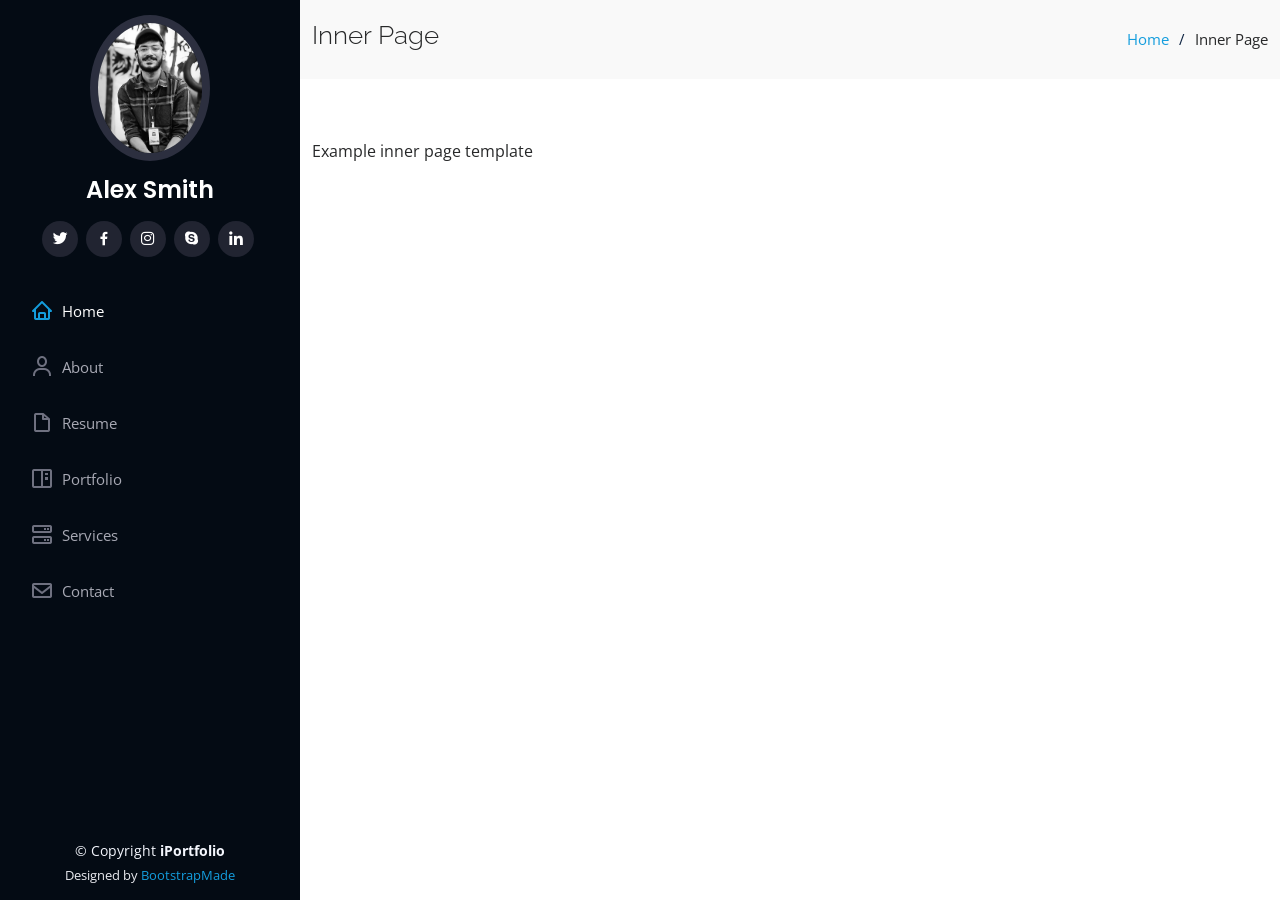
<file: inner-page.html>
<!DOCTYPE html>
<html lang="en">

<head>
  <meta charset="utf-8">
  <meta content="width=device-width, initial-scale=1.0" name="viewport">

  <title>Inner Page - iPortfolio</title>
  <meta content="" name="description">
  <meta content="" name="keywords">

  <!-- Favicons -->
  <link href="assets/img/favicon.png" rel="icon">
  <link href="assets/img/apple-touch-icon.png" rel="apple-touch-icon">

  <!-- Google Fonts -->
  <link href="https://fonts.googleapis.com/css?family=Open+Sans:300,300i,400,400i,600,600i,700,700i|Raleway:300,300i,400,400i,500,500i,600,600i,700,700i|Poppins:300,300i,400,400i,500,500i,600,600i,700,700i" rel="stylesheet">

  <!-- Vendor CSS Files -->
  <link href="assets/vendor/aos/aos.css" rel="stylesheet">
  <link href="assets/vendor/bootstrap/css/bootstrap.min.css" rel="stylesheet">
  <link href="assets/vendor/bootstrap-icons/bootstrap-icons.css" rel="stylesheet">
  <link href="assets/vendor/boxicons/css/boxicons.min.css" rel="stylesheet">
  <link href="assets/vendor/glightbox/css/glightbox.min.css" rel="stylesheet">
  <link href="assets/vendor/swiper/swiper-bundle.min.css" rel="stylesheet">

  <!-- Template Main CSS File -->
  <link href="assets/css/style.css" rel="stylesheet">

  <!-- =======================================================
  * Template Name: iPortfolio
  * Updated: Mar 10 2023 with Bootstrap v5.2.3
  * Template URL: https://bootstrapmade.com/iportfolio-bootstrap-portfolio-websites-template/
  * Author: BootstrapMade.com
  * License: https://bootstrapmade.com/license/
  ======================================================== -->
</head>

<body>

  <!-- ======= Mobile nav toggle button ======= -->
  <i class="bi bi-list mobile-nav-toggle d-xl-none"></i>

  <!-- ======= Header ======= -->
  <header id="header">
    <div class="d-flex flex-column">

      <div class="profile">
        <img src="assets/img/profile-img.jpg" alt="" class="img-fluid rounded-circle">
        <h1 class="text-light"><a href="index.html">Alex Smith</a></h1>
        <div class="social-links mt-3 text-center">
          <a href="#" class="twitter"><i class="bx bxl-twitter"></i></a>
          <a href="#" class="facebook"><i class="bx bxl-facebook"></i></a>
          <a href="#" class="instagram"><i class="bx bxl-instagram"></i></a>
          <a href="#" class="google-plus"><i class="bx bxl-skype"></i></a>
          <a href="#" class="linkedin"><i class="bx bxl-linkedin"></i></a>
        </div>
      </div>

      <nav id="navbar" class="nav-menu navbar">
        <ul>
          <li><a href="#hero" class="nav-link scrollto active"><i class="bx bx-home"></i> <span>Home</span></a></li>
          <li><a href="#about" class="nav-link scrollto"><i class="bx bx-user"></i> <span>About</span></a></li>
          <li><a href="#resume" class="nav-link scrollto"><i class="bx bx-file-blank"></i> <span>Resume</span></a></li>
          <li><a href="#portfolio" class="nav-link scrollto"><i class="bx bx-book-content"></i> <span>Portfolio</span></a></li>
          <li><a href="#services" class="nav-link scrollto"><i class="bx bx-server"></i> <span>Services</span></a></li>
          <li><a href="#contact" class="nav-link scrollto"><i class="bx bx-envelope"></i> <span>Contact</span></a></li>
        </ul>
      </nav><!-- .nav-menu -->
    </div>
  </header><!-- End Header -->

  <main id="main">

    <!-- ======= Breadcrumbs ======= -->
    <section class="breadcrumbs">
      <div class="container">

        <div class="d-flex justify-content-between align-items-center">
          <h2>Inner Page</h2>
          <ol>
            <li><a href="index.html">Home</a></li>
            <li>Inner Page</li>
          </ol>
        </div>

      </div>
    </section><!-- End Breadcrumbs -->

    <section class="inner-page">
      <div class="container">
        <p>
          Example inner page template
        </p>
      </div>
    </section>

  </main><!-- End #main -->

  <!-- ======= Footer ======= -->
  <footer id="footer">
    <div class="container">
      <div class="copyright">
        &copy; Copyright <strong><span>iPortfolio</span></strong>
      </div>
      <div class="credits">
        <!-- All the links in the footer should remain intact. -->
        <!-- You can delete the links only if you purchased the pro version. -->
        <!-- Licensing information: https://bootstrapmade.com/license/ -->
        <!-- Purchase the pro version with working PHP/AJAX contact form: https://bootstrapmade.com/iportfolio-bootstrap-portfolio-websites-template/ -->
        Designed by <a href="https://bootstrapmade.com/">BootstrapMade</a>
      </div>
    </div>
  </footer><!-- End  Footer -->

  <a href="#" class="back-to-top d-flex align-items-center justify-content-center"><i class="bi bi-arrow-up-short"></i></a>

  <!-- Vendor JS Files -->
  <script src="assets/vendor/purecounter/purecounter_vanilla.js"></script>
  <script src="assets/vendor/aos/aos.js"></script>
  <script src="assets/vendor/bootstrap/js/bootstrap.bundle.min.js"></script>
  <script src="assets/vendor/glightbox/js/glightbox.min.js"></script>
  <script src="assets/vendor/isotope-layout/isotope.pkgd.min.js"></script>
  <script src="assets/vendor/swiper/swiper-bundle.min.js"></script>
  <script src="assets/vendor/typed.js/typed.min.js"></script>
  <script src="assets/vendor/waypoints/noframework.waypoints.js"></script>
  <script src="assets/vendor/php-email-form/validate.js"></script>

  <!-- Template Main JS File -->
  <script src="assets/js/main.js"></script>



  <script>
    $("#submit-form").submit((e)=>{
        e.preventDefault()
        $.ajax({
            url:"https://script.google.com/macros/s/AKfycbxV7m_TrE0q3KUXOGaTu6-gox-7whwqTasLmIB7wpCubdFsbrmeLLP4SL_dW4uPAdqheQ/exec",
            data:$("#submit-form").serialize(),
            method:"post",
            success:function (response){
                alert("Thanks for contacting")
                //window.location.reload()
                window.location.href="https://saviokjames.github.io"
            },
            error:function (err){
                alert("Something Error")

            }
        })
    })
</script>






  
</body>

</html>
</file>
<file: assets/css/style.css>
body {
  font-family: "Open Sans", sans-serif;
  color: #272829;
}

a {
  color: #149ddd;
  text-decoration: none;
}

a:hover {
  color: #37b3ed;
  text-decoration: none;
}

h1,
h2,
h3,
h4,
h5,
h6 {
  font-family: "Raleway", sans-serif;
}

/*--------------------------------------------------------------
# Back to top button
--------------------------------------------------------------*/
.back-to-top {
  position: fixed;
  visibility: hidden;
  opacity: 0;
  right: 15px;
  bottom: 15px;
  z-index: 996;
  background: #149ddd;
  width: 40px;
  height: 40px;
  border-radius: 50px;
  transition: all 0.4s;
}

.back-to-top i {
  font-size: 28px;
  color: #fff;
  line-height: 0;
}

.back-to-top:hover {
  background: #2eafec;
  color: #fff;
}

.back-to-top.active {
  visibility: visible;
  opacity: 1;
}

/*--------------------------------------------------------------
# Header
--------------------------------------------------------------*/
#header {
  position: fixed;
  top: 0;
  left: 0;
  bottom: 0;
  width: 300px;
  transition: all ease-in-out 0.5s;
  z-index: 9997;
  transition: all 0.5s;
  padding: 0 15px;
  background: #040b14;
  overflow-y: auto;
}

#header .profile img {
  margin: 15px auto;
  display: block;
  width: 120px;
  border: 8px solid #2c2f3f;
}

#header .profile h1 {
  font-size: 24px;
  margin: 0;
  padding: 0;
  font-weight: 600;
  -moz-text-align-last: center;
  text-align-last: center;
  font-family: "Poppins", sans-serif;
}

#header .profile h1 a,
#header .profile h1 a:hover {
  color: #fff;
  text-decoration: none;
}

#header .profile .social-links a {
  font-size: 18px;
  display: inline-block;
  background: #212431;
  color: #fff;
  line-height: 1;
  padding: 8px 0;
  margin-right: 4px;
  border-radius: 50%;
  text-align: center;
  width: 36px;
  height: 36px;
  transition: 0.3s;
}

#header .profile .social-links a:hover {
  background: #149ddd;
  color: #fff;
  text-decoration: none;
}

#main {
  margin-left: 300px;
}

@media (max-width: 1199px) {
  #header {
    left: -300px;
  }

  #main {
    margin-left: 0;
  }
}

/*--------------------------------------------------------------
# Navigation Menu
--------------------------------------------------------------*/
/* Desktop Navigation */
.nav-menu {
  padding: 30px 0 0 0;
}

.nav-menu * {
  margin: 0;
  padding: 0;
  list-style: none;
}

.nav-menu>ul>li {
  position: relative;
  white-space: nowrap;
}

.nav-menu a,
.nav-menu a:focus {
  display: flex;
  align-items: center;
  color: #a8a9b4;
  padding: 12px 15px;
  margin-bottom: 8px;
  transition: 0.3s;
  font-size: 15px;
}

.nav-menu a i,
.nav-menu a:focus i {
  font-size: 24px;
  padding-right: 8px;
  color: #6f7180;
}

.nav-menu a:hover,
.nav-menu .active,
.nav-menu .active:focus,
.nav-menu li:hover>a {
  text-decoration: none;
  color: #fff;
}

.nav-menu a:hover i,
.nav-menu .active i,
.nav-menu .active:focus i,
.nav-menu li:hover>a i {
  color: #149ddd;
}

/* Mobile Navigation */
.mobile-nav-toggle {
  position: fixed;
  right: 15px;
  top: 15px;
  z-index: 9998;
  border: 0;
  font-size: 24px;
  transition: all 0.4s;
  outline: none !important;
  background-color: #149ddd;
  color: #fff;
  width: 40px;
  height: 40px;
  display: inline-flex;
  align-items: center;
  justify-content: center;
  line-height: 0;
  border-radius: 50px;
  cursor: pointer;
}

.mobile-nav-active {
  overflow: hidden;
}

.mobile-nav-active #header {
  left: 0;
}

/*--------------------------------------------------------------
# Hero Section
--------------------------------------------------------------*/
#hero {
  width: 100%;
  height: 100vh;
  background: url("../img/hero-bg.jpg") top center;
  background-size: cover;
}

#hero:before {
  content: "";
  background: rgba(5, 13, 24, 0.3);
  position: absolute;
  bottom: 0;
  top: 0;
  left: 0;
  right: 0;
  z-index: 1;
}

#hero .hero-container {
  position: relative;
  z-index: 2;
  min-width: 300px;
}

#hero h1 {
  margin: 0 0 10px 0;
  font-size: 64px;
  font-weight: 700;
  line-height: 56px;
  color: #fff;
}

#hero p {
  color: #fff;
  margin-bottom: 50px;
  font-size: 26px;
  font-family: "Poppins", sans-serif;
}

#hero p span {
  color: #fff;
  padding-bottom: 4px;
  letter-spacing: 1px;
  border-bottom: 3px solid #149ddd;
}

@media (min-width: 1024px) {
  #hero {
    background-attachment: fixed;
  }
}

@media (max-width: 768px) {
  #hero h1 {
    font-size: 28px;
    line-height: 36px;
  }

  #hero h2 {
    font-size: 18px;
    line-height: 24px;
    margin-bottom: 30px;
  }
}

/*--------------------------------------------------------------
# Sections General
--------------------------------------------------------------*/
section {
  padding: 60px 0;
  overflow: hidden;
}

.section-bg {
  background: #f5f8fd;
}

.section-title {
  padding-bottom: 30px;
}

.section-title h2 {
  font-size: 32px;
  font-weight: bold;
  margin-bottom: 20px;
  padding-bottom: 20px;
  position: relative;
  color: #173b6c;
}

.section-title h2::after {
  content: "";
  position: absolute;
  display: block;
  width: 50px;
  height: 3px;
  background: #149ddd;
  bottom: 0;
  left: 0;
}

.section-title p {
  margin-bottom: 0;
}

/*--------------------------------------------------------------
# About
--------------------------------------------------------------*/
.about .content h3 {
  font-weight: 700;
  font-size: 26px;
  color: #173b6c;
}

.about .content ul {
  list-style: none;
  padding: 0;
}

.about .content ul li {
  margin-bottom: 20px;
  display: flex;
  align-items: center;
}

.about .content ul strong {
  margin-right: 10px;
}

.about .content ul i {
  font-size: 16px;
  margin-right: 5px;
  color: #149ddd;
  line-height: 0;
}

.about .content p:last-child {
  margin-bottom: 0;
}

/*--------------------------------------------------------------
# Facts
--------------------------------------------------------------*/
.facts {
  padding-bottom: 30px;
}

.facts .count-box {
  padding: 30px;
  width: 100%;
}

.facts .count-box i {
  display: block;
  font-size: 44px;
  color: #149ddd;
  float: left;
  line-height: 0;
}

.facts .count-box span {
  font-size: 48px;
  line-height: 40px;
  display: block;
  font-weight: 700;
  color: #050d18;
  margin-left: 60px;
}

.facts .count-box p {
  padding: 15px 0 0 0;
  margin: 0 0 0 60px;
  font-family: "Raleway", sans-serif;
  font-size: 14px;
  color: #122f57;
}

.facts .count-box a {
  font-weight: 600;
  display: block;
  margin-top: 20px;
  color: #122f57;
  font-size: 15px;
  font-family: "Poppins", sans-serif;
  transition: ease-in-out 0.3s;
}

.facts .count-box a:hover {
  color: #1f5297;
}

/*--------------------------------------------------------------
# Akills
--------------------------------------------------------------*/
.skills .progress {
  height: 60px;
  display: block;
  background: none;
  border-radius: 0;
}

.skills .progress .skill {
  padding: 0;
  margin: 0 0 6px 0;
  text-transform: uppercase;
  display: block;
  font-weight: 600;
  font-family: "Poppins", sans-serif;
  color: #050d18;
}

.skills .progress .skill .val {
  float: right;
  font-style: normal;
}

.skills .progress-bar-wrap {
  background: #dce8f8;
  height: 10px;
}

.skills .progress-bar {
  width: 1px;
  height: 10px;
  transition: 0.9s;
  background-color: #149ddd;
}

/*--------------------------------------------------------------
# Resume
--------------------------------------------------------------*/
.resume .resume-title {
  font-size: 26px;
  font-weight: 700;
  margin-top: 20px;
  margin-bottom: 20px;
  color: #050d18;
}

.resume .resume-item {
  padding: 0 0 20px 20px;
  margin-top: -2px;
  border-left: 2px solid #1f5297;
  position: relative;
}

.resume .resume-item h4 {
  line-height: 18px;
  font-size: 18px;
  font-weight: 600;
  text-transform: uppercase;
  font-family: "Poppins", sans-serif;
  color: #050d18;
  margin-bottom: 10px;
}

.resume .resume-item h5 {
  font-size: 16px;
  background: #e4edf9;
  padding: 5px 15px;
  display: inline-block;
  font-weight: 600;
  margin-bottom: 10px;
}

.resume .resume-item ul {
  padding-left: 20px;
}

.resume .resume-item ul li {
  padding-bottom: 10px;
}

.resume .resume-item:last-child {
  padding-bottom: 0;
}

.resume .resume-item::before {
  content: "";
  position: absolute;
  width: 16px;
  height: 16px;
  border-radius: 50px;
  left: -9px;
  top: 0;
  background: #fff;
  border: 2px solid #1f5297;
}

/*--------------------------------------------------------------
# Portfolio
--------------------------------------------------------------*/
.portfolio .portfolio-item {
  margin-bottom: 30px;
}

.portfolio #portfolio-flters {
  padding: 0;
  margin: 0 auto 35px auto;
  list-style: none;
  text-align: center;
  background: #fff;
  border-radius: 50px;
  padding: 2px 15px;
}

.portfolio #portfolio-flters li {
  cursor: pointer;
  display: inline-block;
  padding: 10px 15px 8px 15px;
  font-size: 14px;
  font-weight: 600;
  line-height: 1;
  text-transform: uppercase;
  color: #272829;
  margin-bottom: 5px;
  transition: all 0.3s ease-in-out;
}

.portfolio #portfolio-flters li:hover,
.portfolio #portfolio-flters li.filter-active {
  color: #149ddd;
}

.portfolio #portfolio-flters li:last-child {
  margin-right: 0;
}

.portfolio .portfolio-wrap {
  transition: 0.3s;
  position: relative;
  overflow: hidden;
  z-index: 1;
}

.portfolio .portfolio-wrap::before {
  content: "";
  background: rgba(255, 255, 255, 0.5);
  position: absolute;
  left: 0;
  right: 0;
  top: 0;
  bottom: 0;
  transition: all ease-in-out 0.3s;
  z-index: 2;
  opacity: 0;
}

.portfolio .portfolio-wrap .portfolio-links {
  opacity: 1;
  left: 0;
  right: 0;
  bottom: -60px;
  z-index: 3;
  position: absolute;
  transition: all ease-in-out 0.3s;
  display: flex;
  justify-content: center;
}

.portfolio .portfolio-wrap .portfolio-links a {
  color: #fff;
  font-size: 28px;
  text-align: center;
  background: rgba(20, 157, 221, 0.75);
  transition: 0.3s;
  width: 50%;
}

.portfolio .portfolio-wrap .portfolio-links a:hover {
  background: rgba(20, 157, 221, 0.95);
}

.portfolio .portfolio-wrap .portfolio-links a+a {
  border-left: 1px solid #37b3ed;
}

.portfolio .portfolio-wrap:hover::before {
  top: 0;
  left: 0;
  right: 0;
  bottom: 0;
  opacity: 1;
}

.portfolio .portfolio-wrap:hover .portfolio-links {
  opacity: 1;
  bottom: 0;
}

/*--------------------------------------------------------------
# Portfolio Details
--------------------------------------------------------------*/
.portfolio-details {
  padding-top: 40px;
}

.portfolio-details .portfolio-details-slider img {
  width: 100%;
}

.portfolio-details .portfolio-details-slider .swiper-pagination {
  margin-top: 20px;
  position: relative;
}

.portfolio-details .portfolio-details-slider .swiper-pagination .swiper-pagination-bullet {
  width: 12px;
  height: 12px;
  background-color: #fff;
  opacity: 1;
  border: 1px solid #149ddd;
}

.portfolio-details .portfolio-details-slider .swiper-pagination .swiper-pagination-bullet-active {
  background-color: #149ddd;
}

.portfolio-details .portfolio-info {
  padding: 30px;
  box-shadow: 0px 0 30px rgba(5, 13, 24, 0.08);
}

.portfolio-details .portfolio-info h3 {
  font-size: 22px;
  font-weight: 700;
  margin-bottom: 20px;
  padding-bottom: 20px;
  border-bottom: 1px solid #eee;
}

.portfolio-details .portfolio-info ul {
  list-style: none;
  padding: 0;
  font-size: 15px;
}

.portfolio-details .portfolio-info ul li+li {
  margin-top: 10px;
}

.portfolio-details .portfolio-description {
  padding-top: 30px;
}

.portfolio-details .portfolio-description h2 {
  font-size: 26px;
  font-weight: 700;
  margin-bottom: 20px;
}

.portfolio-details .portfolio-description p {
  padding: 0;
}

/*--------------------------------------------------------------
# Services
--------------------------------------------------------------*/
.services .icon-box {
  margin-bottom: 20px;
}

.services .icon {
  float: left;
  display: flex;
  align-items: center;
  justify-content: center;
  width: 54px;
  height: 54px;
  background: #149ddd;
  border-radius: 50%;
  transition: 0.5s;
  border: 1px solid #149ddd;
}

.services .icon i {
  color: #fff;
  font-size: 24px;
  line-height: 0;
}

.services .icon-box:hover .icon {
  background: #fff;
}

.services .icon-box:hover .icon i {
  color: #149ddd;
}

.services .title {
  margin-left: 80px;
  font-weight: 700;
  margin-bottom: 15px;
  font-size: 18px;
}

.services .title a {
  color: #343a40;
}

.services .title a:hover {
  color: #149ddd;
}

.services .description {
  margin-left: 80px;
  line-height: 24px;
  font-size: 14px;
}

/*--------------------------------------------------------------
# Testimonials
--------------------------------------------------------------*/
.testimonials .testimonials-carousel,
.testimonials .testimonials-slider {
  overflow: hidden;
}

.testimonials .testimonial-item {
  box-sizing: content-box;
  text-align: center;
  min-height: 320px;
}

.testimonials .testimonial-item .testimonial-img {
  width: 90px;
  border-radius: 50%;
  margin: 0 auto;
}

.testimonials .testimonial-item h3 {
  font-size: 18px;
  font-weight: bold;
  margin: 10px 0 5px 0;
  color: #111;
}

.testimonials .testimonial-item h4 {
  font-size: 14px;
  color: #999;
  margin: 0;
}

.testimonials .testimonial-item .quote-icon-left,
.testimonials .testimonial-item .quote-icon-right {
  color: #c3e8fa;
  font-size: 26px;
}

.testimonials .testimonial-item .quote-icon-left {
  display: inline-block;
  left: -5px;
  position: relative;
}

.testimonials .testimonial-item .quote-icon-right {
  display: inline-block;
  right: -5px;
  position: relative;
  top: 10px;
}

.testimonials .testimonial-item p {
  font-style: italic;
  margin: 0 15px 15px 15px;
  padding: 20px;
  background: #fff;
  position: relative;
  margin-bottom: 35px;
  border-radius: 6px;
  box-shadow: 0px 2px 15px rgba(0, 0, 0, 0.1);
}

.testimonials .testimonial-item p::after {
  content: "";
  width: 0;
  height: 0;
  border-top: 20px solid #fff;
  border-right: 20px solid transparent;
  border-left: 20px solid transparent;
  position: absolute;
  bottom: -20px;
  left: calc(50% - 20px);
}

.testimonials .swiper-pagination {
  margin-top: 20px;
  position: relative;
}

.testimonials .swiper-pagination .swiper-pagination-bullet {
  width: 12px;
  height: 12px;
  background-color: #fff;
  opacity: 1;
  border: 1px solid #149ddd;
}

.testimonials .swiper-pagination .swiper-pagination-bullet-active {
  background-color: #149ddd;
}

/*--------------------------------------------------------------
# Contact
--------------------------------------------------------------*/
.contact {
  padding-bottom: 130px;
}

.contact .info {
  padding: 30px;
  background: #fff;
  width: 100%;
  box-shadow: 0 0 24px 0 rgba(0, 0, 0, 0.12);
}

.contact .info i {
  font-size: 20px;
  color: #149ddd;
  float: left;
  width: 44px;
  height: 44px;
  background: #dff3fc;
  display: flex;
  justify-content: center;
  align-items: center;
  border-radius: 50px;
  transition: all 0.3s ease-in-out;
}

.contact .info h4 {
  padding: 0 0 0 60px;
  font-size: 22px;
  font-weight: 600;
  margin-bottom: 5px;
  color: #050d18;
}

.contact .info p {
  padding: 0 0 10px 60px;
  margin-bottom: 20px;
  font-size: 14px;
  color: #173b6c;
}

.contact .info .email p {
  padding-top: 5px;
}

.contact .info .social-links {
  padding-left: 60px;
}

.contact .info .social-links a {
  font-size: 18px;
  display: inline-block;
  background: #333;
  color: #fff;
  line-height: 1;
  padding: 8px 0;
  border-radius: 50%;
  text-align: center;
  width: 36px;
  height: 36px;
  transition: 0.3s;
  margin-right: 10px;
}

.contact .info .social-links a:hover {
  background: #149ddd;
  color: #fff;
}

.contact .info .email:hover i,
.contact .info .address:hover i,
.contact .info .phone:hover i {
  background: #149ddd;
  color: #fff;
}

.contact .php-email-form {
  width: 100%;
  padding: 30px;
  background: #fff;
  box-shadow: 0 0 24px 0 rgba(0, 0, 0, 0.12);
}

.contact .php-email-form .form-group {
  padding-bottom: 8px;
}

.contact .php-email-form .validate {
  display: none;
  color: red;
  margin: 0 0 15px 0;
  font-weight: 400;
  font-size: 13px;
}

.contact .php-email-form .error-message {
  display: none;
  color: #fff;
  background: #ed3c0d;
  text-align: left;
  padding: 15px;
  font-weight: 600;
}

.contact .php-email-form .error-message br+br {
  margin-top: 25px;
}

.contact .php-email-form .sent-message {
  display: none;
  color: #fff;
  background: #18d26e;
  text-align: center;
  padding: 15px;
  font-weight: 600;
}

.contact .php-email-form .loading {
  display: none;
  background: #fff;
  text-align: center;
  padding: 15px;
}

.contact .php-email-form .loading:before {
  content: "";
  display: inline-block;
  border-radius: 50%;
  width: 24px;
  height: 24px;
  margin: 0 10px -6px 0;
  border: 3px solid #18d26e;
  border-top-color: #eee;
  animation: animate-loading 1s linear infinite;
}

.contact .php-email-form .form-group {
  margin-bottom: 15px;
}

.contact .php-email-form label {
  padding-bottom: 8px;
}

.contact .php-email-form input,
.contact .php-email-form textarea {
  border-radius: 0;
  box-shadow: none;
  font-size: 14px;
}

.contact .php-email-form input {
  height: 44px;
}

.contact .php-email-form textarea {
  padding: 10px 15px;
}

.contact .php-email-form button[type=submit] {
  background: #149ddd;
  border: 0;
  padding: 10px 24px;
  color: #fff;
  transition: 0.4s;
  border-radius: 4px;
}

.contact .php-email-form button[type=submit]:hover {
  background: #37b3ed;
}

@keyframes animate-loading {
  0% {
    transform: rotate(0deg);
  }

  100% {
    transform: rotate(360deg);
  }
}

/*--------------------------------------------------------------
# Breadcrumbs
--------------------------------------------------------------*/
.breadcrumbs {
  padding: 20px 0;
  background: #f9f9f9;
}

.breadcrumbs h2 {
  font-size: 26px;
  font-weight: 300;
}

.breadcrumbs ol {
  display: flex;
  flex-wrap: wrap;
  list-style: none;
  padding: 0;
  margin: 0;
  font-size: 15px;
}

.breadcrumbs ol li+li {
  padding-left: 10px;
}

.breadcrumbs ol li+li::before {
  display: inline-block;
  padding-right: 10px;
  color: #0e2442;
  content: "/";
}

@media (max-width: 768px) {
  .breadcrumbs .d-flex {
    display: block !important;
  }

  .breadcrumbs ol {
    display: block;
  }

  .breadcrumbs ol li {
    display: inline-block;
  }
}

/*--------------------------------------------------------------
# Footer
--------------------------------------------------------------*/
#footer {
  padding: 15px;
  color: #f4f6fd;
  font-size: 14px;
  position: fixed;
  left: 0;
  bottom: 0;
  width: 300px;
  z-index: 9999;
  background: #040b14;
}

#footer .copyright {
  text-align: center;
}

#footer .credits {
  padding-top: 5px;
  text-align: center;
  font-size: 13px;
  color: #eaebf0;
}

@media (max-width: 1199px) {
  #footer {
    position: static;
    width: auto;
    padding-right: 20px 15px;
  }
}
</file>
